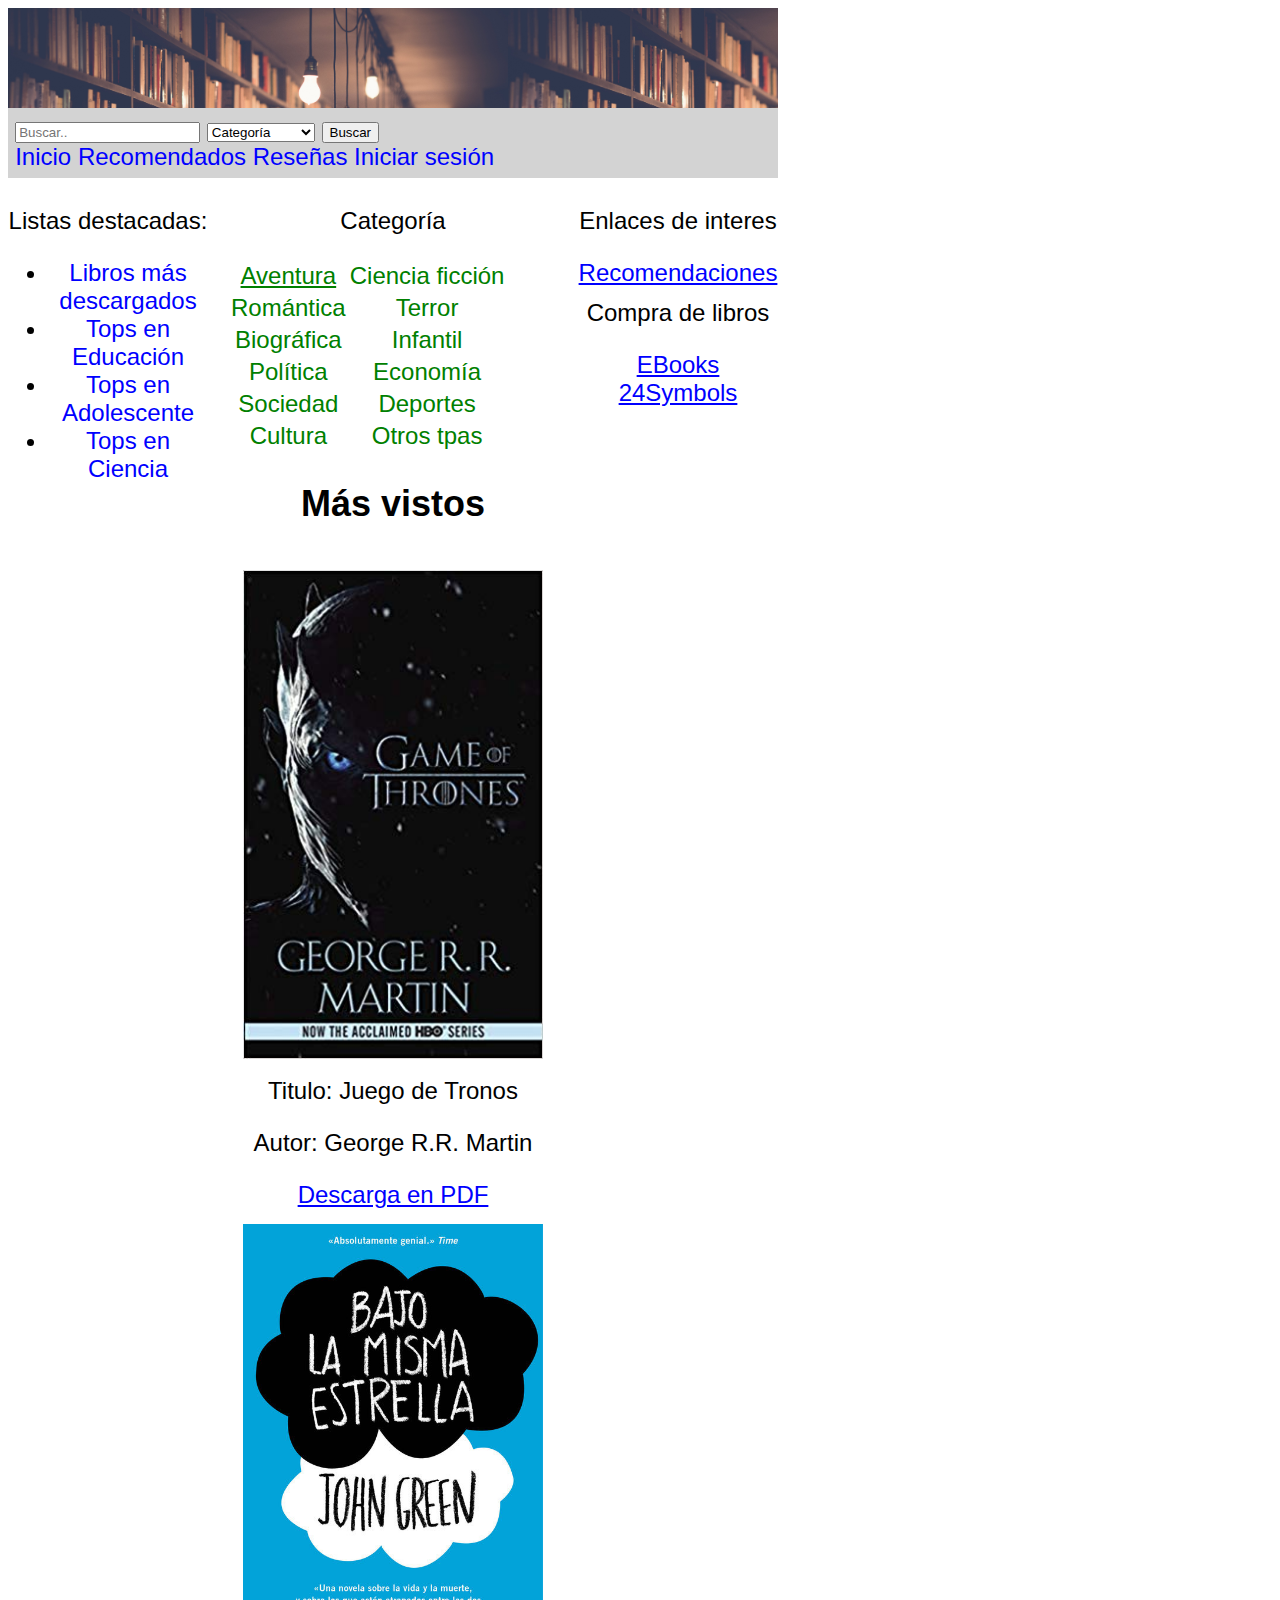
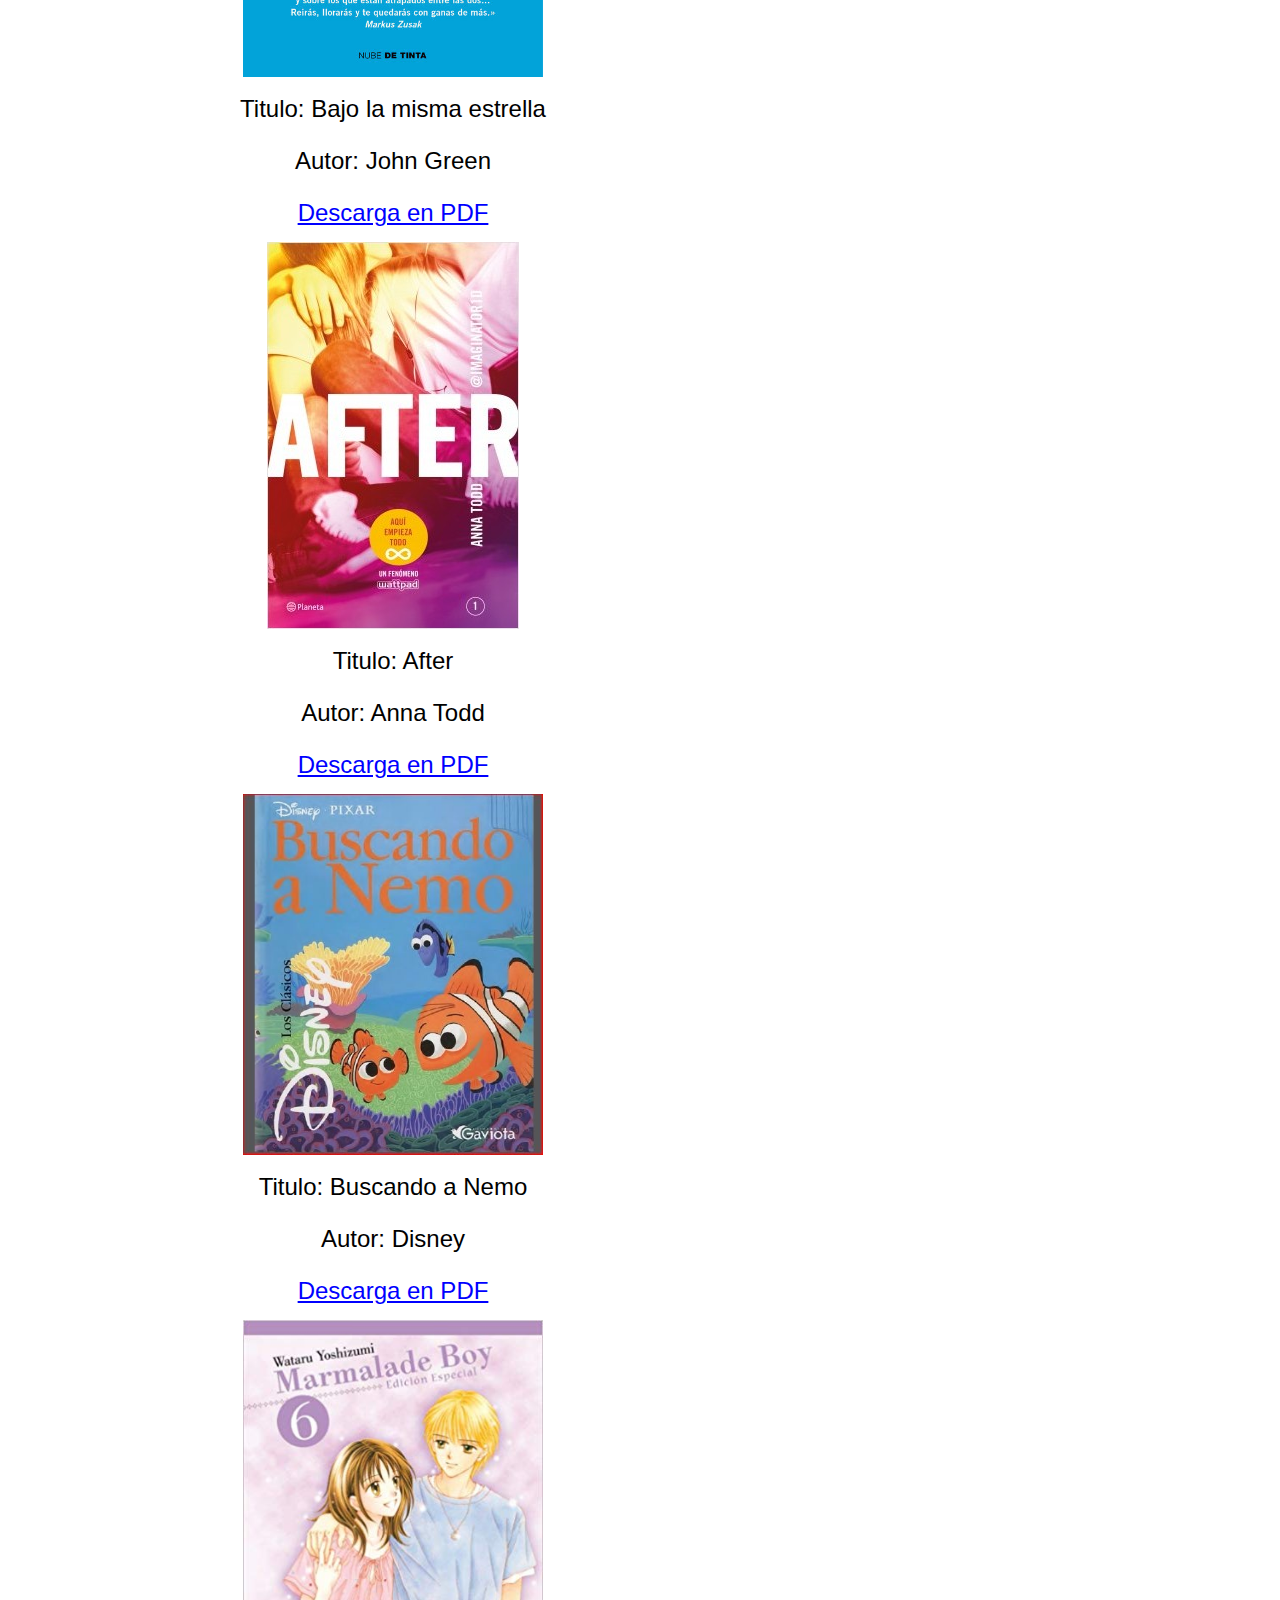
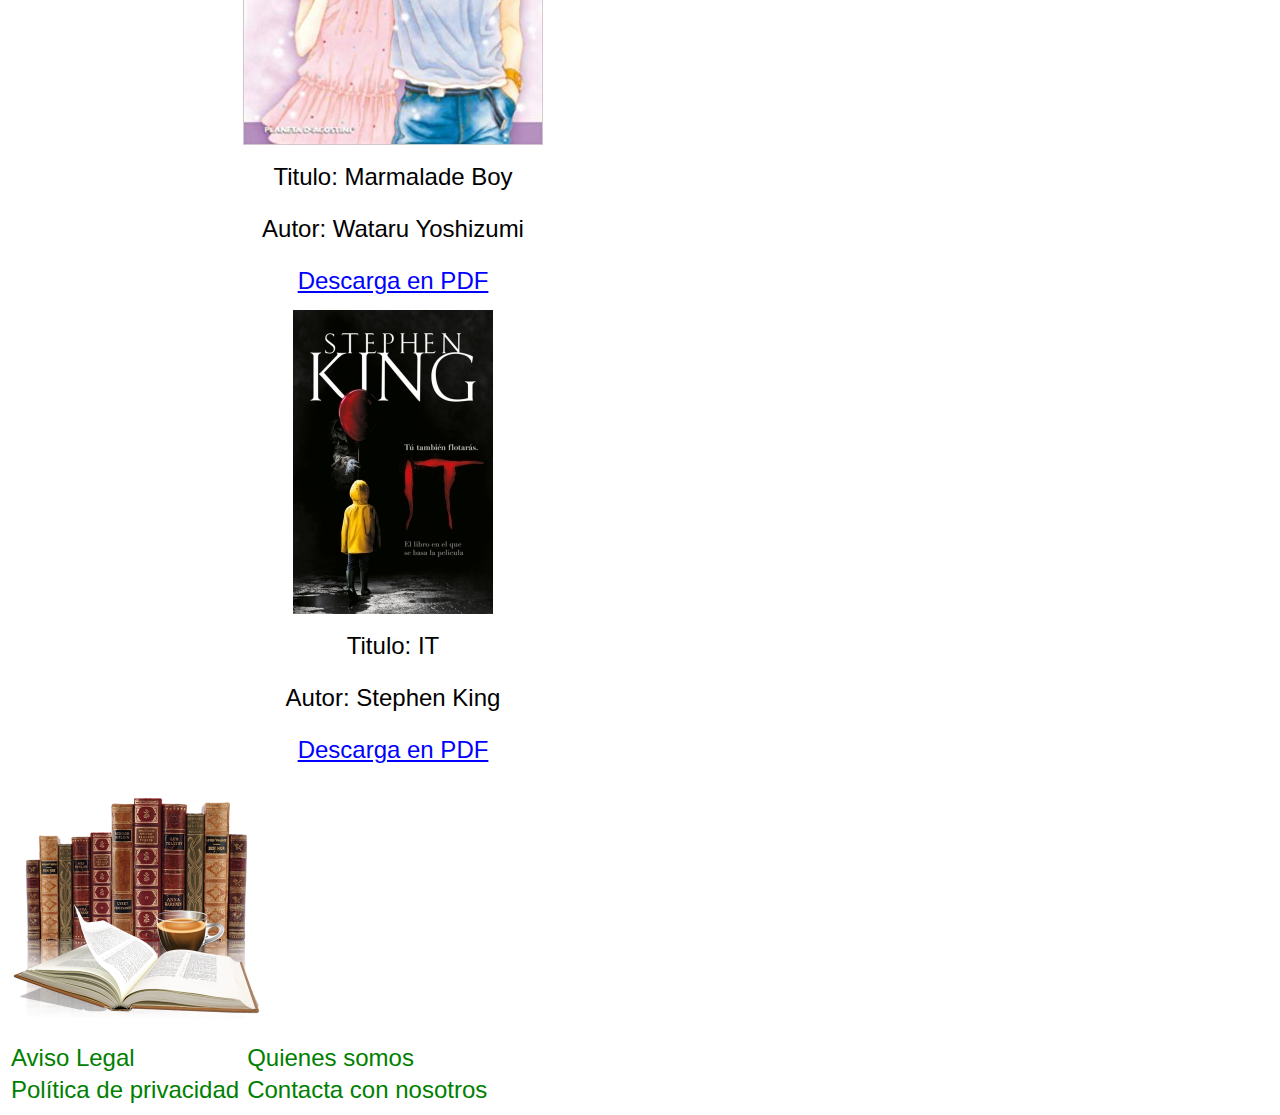
<file: index.html>
<!doctype html>
<html>
<head>
    <title>
      JKJ Catalog
    </title>
    <link rel="icon" type="image/png" href="Imagenes/favicon.png" />
    <link media="screen" type="text/css" rel="stylesheet" href="index.css">
</head>

<body>

  <header>

  </header>
  <nav id="top_nav">
    <div>
        <input type="text" placeholder="Buscar.." name="search">


          <select>
              <option>Categor&iacutea</option>
              <option>Aventura</option>
              <option>Ciencia ficci&oacuten</option>
              <option>Rom&aacutentica</option>
              <option>Terror</option>
              <option>Biogr&aacutefica</option>
              <option>Infantil</option>
              <option>Pol&iacutetica</option>
              <option>Econom&iacutea</option>
              <option>Sociedad</option>
              <option>Deportes</option>
              <option>Cultura</option>
              <option>Otros tpas</option>
          </select>
          <button type="submit">Buscar</button>


<!--
          <form>
            <fieldset>


          <label for="Email">  Email:  </label>
          <br>
            <input type="email" id="email">

            <br>
            <label for="contraseña" >Constrase&ntildea: </label> <br>
            <input type="password" id="contraseña">
            <br><br>
            <input type="submit" value="Iniciar">
          </fieldset>
          </form>
        -->

    </div>
    <!--<img src= "Imagenes/libreria.jpg" height="450" width="1904">-->

  <div id="nav_buttons">

    <a>Inicio</a>
    <a>Recomendados</a>
    <a>Rese&ntildeas</a>
    <a>Iniciar sesi&oacuten</a>

  </div>
</nav>

  <!--END OF NAVIGATION BAR-->

<!-- CONTENIDO  BODY DE LA PAGINA WEB-->
<div id="container">
  <!--RIGHT COLUMN -->
<div>
  <aside id="right_column" style="float:right;">

        <p>Enlaces de interes</p>

            <a href="https://www.elle.com/es/recomendaciones-libros/">Recomendaciones</a>

        <p>Compra de libros</p>

            <a href="https://www.casadellibro.com/ebooks">EBooks</a>
            <a href="https://www.24symbols.com/?locale=es">24Symbols</a>


  </aside>
</div>

  <!--END OF RIGHT COLUMN-->


<div id = "left_column">
  <aside style="float:left;">
    <div>
      <p>Listas destacadas:</p>

       <ul>
         <li>
           <a>Libros m&aacutes descargados</a>
         </li>
         <li>
          <a> Tops en Educaci&oacuten</a>
         </li>
         <li>
          <a> Tops en Adolescente</a>
         </li>
         <li>
          <a> Tops en Ciencia</a>
         </li>
       </ul>

    </div>



  </aside>
</div>

  <!--CENTER COLUMN-->
  <div id="center_column">

    <table>
          <p> Categor&iacutea </p>
          <tr>
            <td>
              <a href="heloo.html">Aventura</a> </td>
              <td><a>Ciencia ficci&oacuten</a> </td>
            </tr>
            <tr>
          <td>    <a>Rom&aacutentica</a></td>
          <td>    <a>Terror</a></td>
        </tr>
        <tr>
            <td>  <a>Biogr&aacutefica</a></td>
            <td>  <a>Infantil</a></td>
    </tr>
    <tr>
          <td>
              <a>Pol&iacutetica</a> </td>
          <td>    <a>Econom&iacutea</a></td>
        </tr>
        <tr>
            <td>  <a>Sociedad</a></td>
            <td>  <a>Deportes</a></td>
        </tr>
        <tr>
            <td>  <a>Cultura</a></td>
            <td>  <a>Otros tpas</a></td>

        </tr>

        </table>

  <h2> M&aacutes vistos </h2>



  <div>
      <div>
            <img src="Imagenes/got.jpg">

            <p>Titulo: Juego de Tronos </p>

            <p>Autor: George R.R. Martin </p>

            <a href="">Descarga en PDF </a>

      </div>
      <div>
        <img src="Imagenes/estrella.jpg">

        <p>Titulo: Bajo la misma estrella</p>

        <p>Autor: John Green </p>

        <a href="">Descarga en PDF </a>

      </div>
      <div>
        <img src="Imagenes/after.jpg">

        <p>Titulo: After</p>

        <p>Autor: Anna Todd </p>

        <a href="">Descarga en PDF </a>

      </div>
      <div>
        <img src="Imagenes/nemo.jpg">

        <p>Titulo: Buscando a Nemo </p>

        <p>Autor: Disney</p>

        <a href="">Descarga en PDF </a>

      </div>
  </div>

  <div>
    <div>
      <img src="Imagenes/boy.jpg">

      <p>Titulo: Marmalade Boy</p>

      <p>Autor: Wataru Yoshizumi </p>

      <a href="">Descarga en PDF </a>
    </div>
    <div>
      <img src="Imagenes/it.jpg">

      <p>Titulo: IT </p>

      <p>Autor: Stephen King </p>

      <a href="">Descarga en PDF </a>
    </div>

  </div>

</div>

<!--END OF CENTER COLUMN-->


</div>



<footer>
    <table>
  <img src="Imagenes/favicon.png">

    <tr>
      <td><a>Aviso Legal </a><td>
      <td><a>Quienes somos</a><td>
    </tr>
    <tr>
      <td><a>Pol&iacutetica de privacidad</a><td>
      <td><a>Contacta con nosotros</a><td>
    </tr>
  </table>
</footer>






</body>
</html>
</file>
<file: index.css>
/*La fuente debe ser Arial, color negro, tamaño 1.5em. */
body{
  font-size: 1.5em;
  font-family: "Arial";
  color: black;

  /*Definir la estructura básica de la página: anchura fija de 770 píxel,  cabecera y pie*/
  max-width: 770px;
}

/*Los enlaces deben ser de color azul en estado normal, y rojo cuando se posiciona el cursor. Si se han visitado la fuente debe ser verdana y de color azul. */
a{
  color: blue;
}


a:hover{
  color: red;
}

a:visited{
  color: blue;
  font-family: "Verdana";
}

/***/

#top_nav {
  /*Color de fondo de la barra de navegación superior*/
    background-color: #D3D3D3;
  /*Los elementos del menú deben tener un relleno de 0.3em y un margen inferior de 0.7em*/
    padding: 0.3em;
    margin-bottom: 0.7em;
}


#nav_buttons a:hover {
  /*Los elementos del menú de navegación tienen un color de fondo cambie cuando el ratón pasa por encima de cada elemento
*/
    background-color: white;
}

header{
  /* La cabecera tiene una altura de 100 píxel*/

  height: 100px;
  background-size: 500px;
  background-image: url("Imagenes/cabecera.jpg");

}

/*Los enlaces dentro de las tablas serán verdes.*/
table a{
  color: green;
}

table a:hover{
  color: red;
}

table a:visited{
  color: blue;
  font-family: "Verdana";
}

/*Los párrafos deben mostrar una separación de 0.5em de su elemento superior. */
p {
  margin-top: 0.5em;
}

/* columna central de contenidos de anchura 330 píxel */


#container {
    width:770px;
    text-align:center;
}

#left_column {
    float:left;
    width:200px;
}

#center_column {
    display: inline-block;
    margin:0 auto;
    width:330px;
}

#right_column {
    float:right;
    width:200px;
}


img{
  max-width: 300px;
  max-height: inherit;
  margin-top: 15px;
}
</file>
